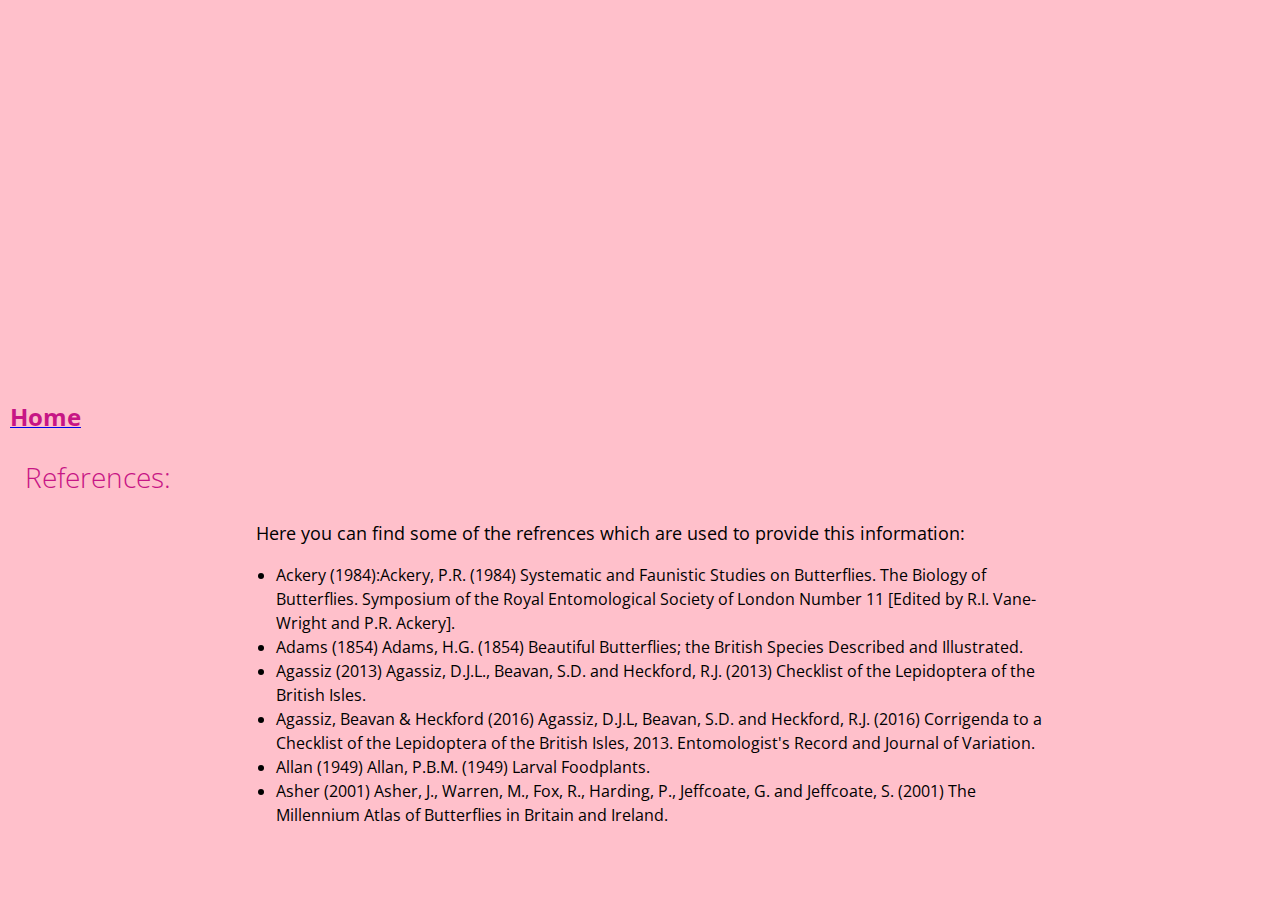
<file: references.html>
<!DOCTYPE html>
<html>
<head>
	<title>about</title>
	<link href="https://fonts.googleapis.com/css?family=Open+Sans:300,400,600,700|Quicksand:300,700" rel="stylesheet">
	<link href="style.css" type="text/css" rel="stylesheet" >
</head>
<body>
<div class="header"></div>
<a href="index.html" target="_blank"><font size="5" color="#C71585" face="Open Sans, sans-serif"><b>Home</b></font></a></div>

<h4>References:
</h4>
<p class="now">Here you can find some of the refrences which are used to provide this information:</p><br>
<ul>
	<li>Ackery (1984):Ackery, P.R. (1984) Systematic and Faunistic Studies on Butterflies. The Biology of Butterflies. Symposium of the Royal Entomological Society of London Number 11 [Edited by R.I. Vane-Wright and P.R. Ackery].</li>
	<li>Adams (1854)	Adams, H.G. (1854) Beautiful Butterflies; the British Species Described and Illustrated.</li>
	<li>Agassiz (2013)	Agassiz, D.J.L., Beavan, S.D. and Heckford, R.J. (2013) Checklist of the Lepidoptera of the British Isles.</li>
	<li>Agassiz, Beavan & Heckford (2016)	Agassiz, D.J.L, Beavan, S.D. and Heckford, R.J. (2016) Corrigenda to a Checklist of the Lepidoptera of the British Isles, 2013. Entomologist's Record and Journal of Variation.</li>
	<li>Allan (1949)	Allan, P.B.M. (1949) Larval Foodplants.</li>
	<li>Asher (2001)	Asher, J., Warren, M., Fox, R., Harding, P., Jeffcoate, G. and Jeffcoate, S. (2001) The Millennium Atlas of Butterflies in Britain and Ireland.</li>
	<br>
</ul>
</body>
</html>
</file>
<file: style.css>
body {
  background-color:#FFC0CB;
  background-image: url(http://wallpapercave.com/wp/u1bLT9F.jpg);
  margin: 0;
  padding: 0;
}
.header {
  background-image: url("https://www.britishbutterflies.co.uk/bbsplist.jpg");
  background-position: center center;
  background-size: cover;
  height: 400px;
  width: 100%;
}
img {
  max-width:95%;
  height:auto;
}
h1{
  color: #620062;
  font-family: 'Quicksand', sans-serif;
  font-size: 70px;
  font-weight: 400;
  line-height: 60px;
  margin: 0;
  font-style: bold;
}
h2 {
  color: #C71585;
  font-family: 'Open Sans', sans-serif;
  text-align: center;
  font-size: 28px;
  font-weight: 100;
}
h4 {
  color: #C71585;
  font-family: 'Open Sans', sans-serif;
  text-align: center;
  font-size: 28px;
  font-weight: 100;
  text-align: left;
  margin: 25px;
}
h6 {

  font-family: 'Quicksand', sans-serif;
  text-align: right;
  margin-right: 20px;
  margin-top: 3px;

}

#header-text {
  margin: 0 auto;
  position: relative;
  text-align: center;
  top: 25%;
  width: 60%;
}
.value-props {
  margin: 40px auto;
  width: 66%;
}

.prop {
  border: 1px solid #620062;
  padding: 20px 0px;
  margin: 5px 0px;
  text-align: center;
}
p {
  color: black;
  font-family: 'Open Sans', sans-serif;
  font-size: 16px;
  font-weight: 400;
  line-height: 24px;
  margin: 0 auto;
  text-align: center;
  width: 60%;
}
.prop h2 {
  font-family: 'Quicksand', sans-serif;
  font-size: 24px;
}
footer {
  font-family: 'Open Sans', sans-serif;
  font-size: 16px;
  font-weight: 400;
  line-height: 24px;
  margin: 0 auto;
  text-align: center;
  width: 60%;	
}
p.now{
  font-family: 'Open Sans', sans-serif;
  font-size: 18px;
  text-align: left;
}
ul{
  font-family: 'Open Sans', sans-serif;
  font-size: 16px;
  font-weight: 400;
  line-height: 24px;
  margin: 0 auto;
  width: 60%;

}
a{
	margin: 10px;
}
</file>
